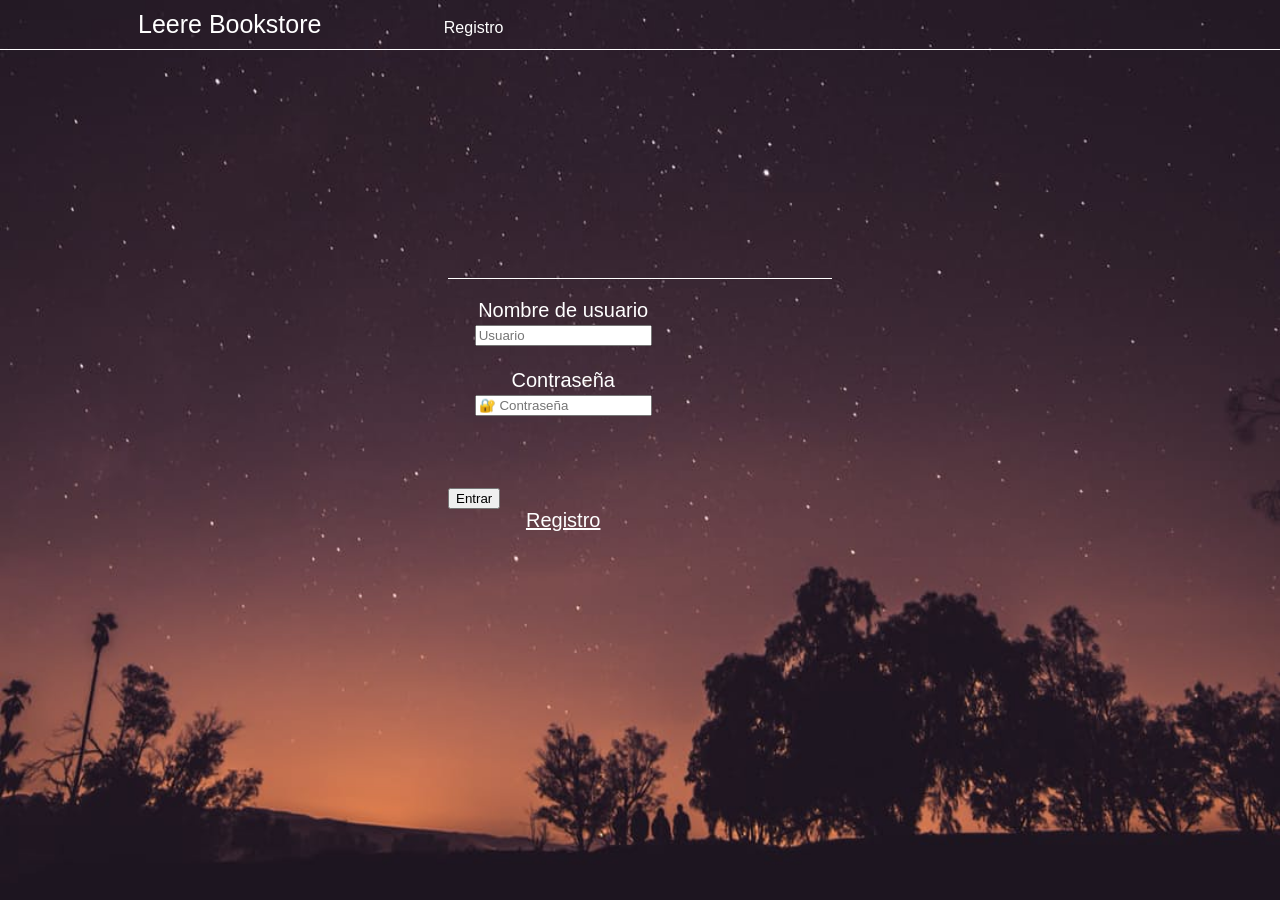
<file: login/login.html>
<!DOCTYPE html>
<html xmlns="http://www.w3.org/1999/xhtml">
	<head>
		<meta http-equiv="Content-Type" content="text/html; charset=iso-8859-1" />
		<link href="styles.css" rel="stylesheet" type="text/css" />
		<title>Leere Bookstore</title>
		<link rel="icon" type="image/png" href="images/Logo1.png">
		
	</head>

	<body>
		<div
		class="header">
		<div class="navigation_wrapper">
			<div class="logo">Leere Bookstore
			</div>
				<div class="navigation">
					<a href="#">Registro</a>
				</div>
			</div>
		</div>
		<div class="page_wrapper">
			<!--Login section-->
			<div class="table_cell half">
				<div class="content">
					<!--LOGIN-->
				</div>
			</div>
		</div>
		<div class="footer">
			
			<div class=" table">
				<form action="login.php" method="POST">

					<center>	<label>Nombre de usuario</label>
						<center>	<input type="text" placeholder="Usuario" name="Nombre"></center>
						<br>
					</center>
					<center>	<label class="">Contrase�a</label></center>
					<center>	<input type="password" placeholder="&#128272; Contrase�a" name="Contrasena"></center>
					<br>
					<br>
					<br><button type="submit">Entrar</button>
					<div class="table_cell quater"><a href="Registro.html">Registro</a></div>
				</form>

			</div>
		</div>
		<script>
		//Hack to fix hover on element with inline color set on child element for facebook and email buttons
		var fb_button = document.getElementById("facebook_button_initial");
		var fb_text = document.getElementById("fbchkintxt");
		var email_button = document.getElementById("email_button_initial");
		var email_text = document.getElementById("emchkintxt");
		
		if(fb_button){
			fb_button.onmouseover = function(){
				fb_text.style.color = "#fff";
				
			};
			fb_button.onmouseout = function(){
				fb_text.style.color = "#000)";
				
			};
		}
		
		if(email_button){
			email_button.onmouseover = function(){
				email_text.style.color = "#000)";
				
			};
			email_button.onmouseout = function(){
				email_text.style.color = "#fff";
				
			};
		}
		</script>
	</body>
</html>
</file>
<file: login/styles.css>
a{
	color:#fff;
}
a:hover{
	color:#c8c8c8;
}
h2{
	font-size:40px;
	margin:0px;
	font-weight: 100;
}
h3{
	font-size:25px;
	text-align:right;
	margin:0px;
	font-weight: 100;
}
body{
	background:#000;
	background:url("images/background.jpg");
	background-size:100% 100%;
	background-attachment:fixed;
	color:#fff;
	font-family: Century Gothic,CenturyGothic,AppleGothic,sans-serif; 
    font-weight:100;
	-webkit-font-smoothing: antialiased;
	margin:0px;
}
hr{
	width:40%;
	border:1px solid #fff;
	
}
.page_wrapper{
	margin-top:10%;
	display:table;
	width:100%;
}
.header{
	border-bottom:1px solid #fff;
	width:100%;
	padding:10px;
}
.navigation_wrapper{
	width:80%;
	margin:0px auto;
}
.logo{
	display: inline;
	font-size:25px;
}
.navigation{
	margin-left:10%;
	display: inline;
}
.navigation a{
	text-decoration:none;
	padding:13px;
}
.navigation a:hover{
	text-decoration:none;
	padding:13px;
	color:#000;
	background:#fff
}
.table{
	display:table;
	width:100%;
	margin:0px auto;
}
.table_cell{
	display:table-cell;
	vertical-align: top;
	text-align:center;
}
.half{
	width:50%;
}
.quater{
	width:25%;
}

.content{
	margin-left: 10%;
	margin-right: 10%;
}
.drop{
	width:30px;
	float:right;
	
}
.footer{
	padding-top:20px;
	border-top:1px solid #fff;
	width:30%;
	margin:0px auto;
	margin-top:100px;
}

/*Login Styling*/
#outer_table{
	background:none;
	width:100%;
}
#inner_table{
	background:none;
	width:100%;
}
#main{
	background:none;
	color:#fff!important;
	font-size:20px!important;
}

#login{
	width: 50%;
	margin: 0px auto;
}

form{
	color:#fff;
	font-size:20px;
	width: 38%;
	font-family: Century Gothic,CenturyGothic,AppleGothic,sans-serif; 
    font-weight:100;
	-webkit-font-smoothing: antialiased;
}
#email_form{
	width:100%!important;
}
#inner_table td{
	color:rgba(255,255,255)!important;
}
#inner_table a{
	color:rgba(255,255,255)!important;
}

/*INPUT CODE*/
#inner_table input[name=code]{
	font-size:50px!important;
	height:59px;
	background:rgba(0,0,0,0.3);
	color:#fff;
	border:1px solid #fff;
	border-radius:50px;
	text-align:center;
	width:100%;
}

/*SUBMIT BUTTON*/
#inner_table input[type=submit]{
	display:block;
	font-size:20px!important;
	border-radius: 50px;
	padding:16px;
	margin-top:20px;
	color:#fff;
	border:1px solid #fff;
	background:rgba(0,0,0,0.3);
	cursor:pointer;
	transition:background 0.3s, color 0.3s;
	width:100%;
}
#inner_table input[type=submit]:hover{
	background:rgba(255,255,255,0.3);
	color:#000;
}

/*DATA INPUT (name, age etc)*/
#inner_table input[name=data1]{
	font-size:50px!important;
	height:59px;
	background:rgba(0,0,0,0.3);
	border:1px solid #fff;
	width:100%!important;
	color:#fff;
	border-radius: 50px;
	text-align:center;
}
#inner_table input[name=data2]{
	font-size:50px!important;
	height:59px;
	background:rgba(0,0,0,0.3);
	border:1px solid #fff;
	width:100%!important;
	color:#fff;
	border-radius: 50px;
	text-align:center;
}
#inner_table input[name=data3]{
	font-size:50px!important;
	height:59px;
	background:rgba(0,0,0,0.3);
	border:1px solid #fff;
	width:100%!important;
	color:#fff;
	border-radius: 50px;
	text-align:center;
}

/*FACBOOK*/
#facebook_button_initial{
	background:rgba(0,0,0,0.3)!important;
	background-color:rgba(0,0,0,0.3)!important;
	color:#fff!important;
	border:1px solid #fff!important;
	cursor:pointer;
	transition:background 0.3s;
	padding:16px!important;
	border-radius:50px;
	font-size: 20px!important;
}
#facebook_button_initial:hover{
	background:rgba(255,255,255,0.3)!important;
}
#facebook_button_initial a{
	color:#fff!important;	
}

	

/*Email*/
#email_button_initial{
	background:rgba(0,0,0,0.3)!important;
	background-color:rgba(0,0,0,0.3)!important;
	color:#fff!important;
	border:1px solid #fff!important;
	cursor:pointer;
	transition:background 0.3s;
	padding:16px!important;
	border-radius:50px;
	width: 30%!important;
	font-size: 20px!important;
}
#email_button_initial:hover{
	background:rgba(255,255,255,0.3)!important;!important;
}
#email_button_initial a{
	color:#fff!important;
}
#email_button_initial a:hover{
	color:#fff!important;
}
#emchkintxt{
	white-space:nowrap;
}



@media (max-width: 1500px) {
	#email_button_initial{

	width: 60%!important;

}
form{

	width: 60%;
	
}
	#login{
		display:block;
		width:80%;
	}
	h2{
		font-size:30px;
	}
	h3{
		font-size:20px;
	}
}

@media (max-width: 800px) {
	#email_button_initial{

	width: 80%!important;

}
	form{

	width: 100%;
	
}
	#login{
		display:block;
		width:100%;
	}
	.content{
		margin:0px;
	}
	h3{
		position: absolute;
		right: 30px;
	}
	.table_cell{
		display:block;
		width:100%;
	}
	.right{
		border-left:0px;
	}
	.carousel_item_1{
		width:90%;
		position:relative;
	}
	.carousel_item_2{
		width:90%;
		position:relative;
		margin-top:-50px;
		white-space:nowrap;
	}
}
</file>
